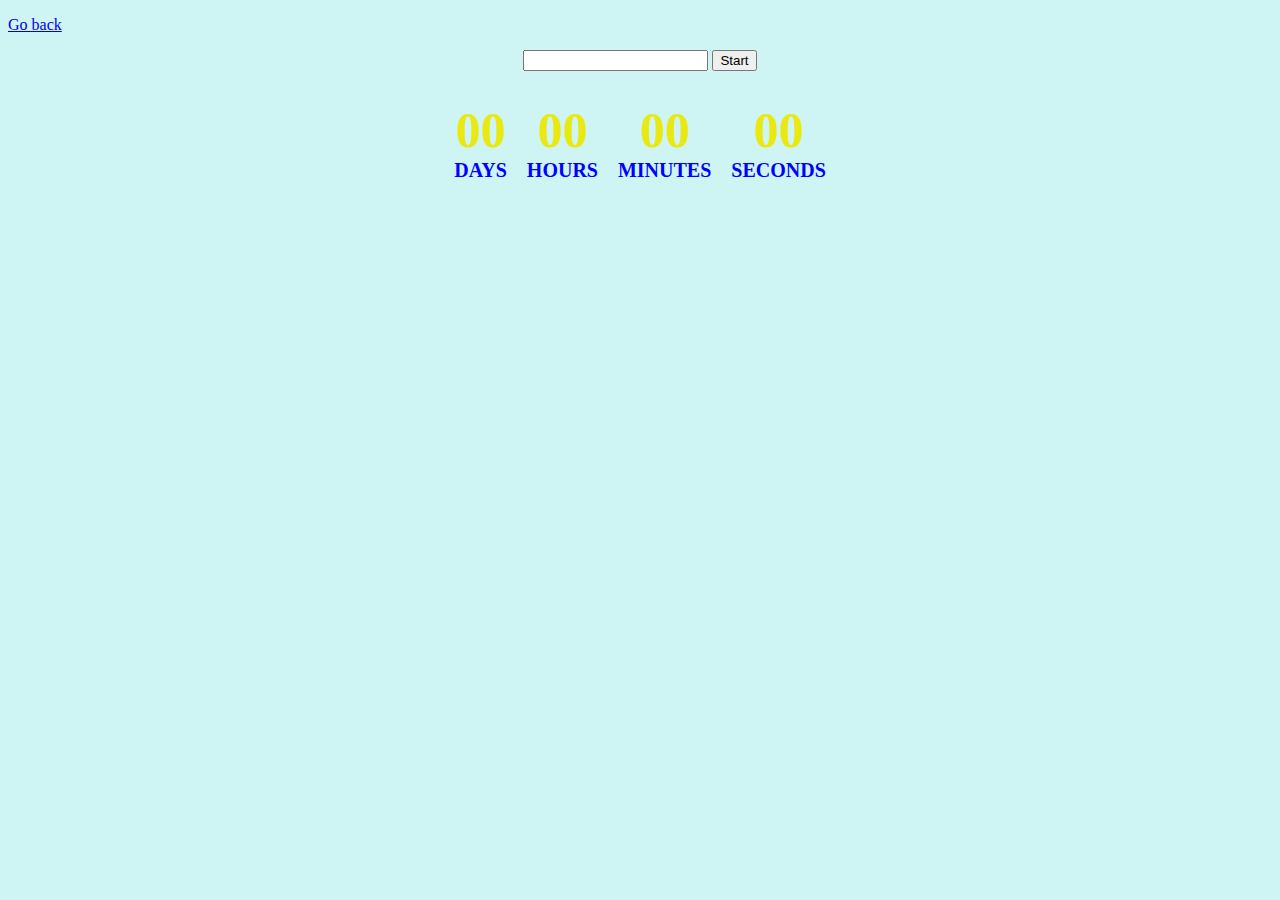
<file: src/1-timer.html>
<!DOCTYPE html>
<html lang="en">
<head>
    <meta charset="UTF-8">
    <meta name="viewport" content="width=device-width, initial-scale=1.0">
    <title>Document</title>
    <link rel="stylesheet" href="./css/1-timer.css">
</head>
<body>
    <p class="home-list"><a href="./index.html">Go back</a></p>
    <input type="text" id="datetime-picker" />
<button type="button" data-start>Start</button>

<div class="timer">
  <div class="field">
    <span class="value" data-days>00</span>
    <span class="label">Days</span>
  </div>
  <div class="field">
    <span class="value" data-hours>00</span>
    <span class="label">Hours</span>
  </div>
  <div class="field">
    <span class="value" data-minutes>00</span>
    <span class="label">Minutes</span>
  </div>
  <div class="field">
    <span class="value" data-seconds>00</span>
    <span class="label">Seconds</span>
  </div>
</div>
<script type="module" src="./js/1-timer.js"></script>
</body>
</html>
</file>
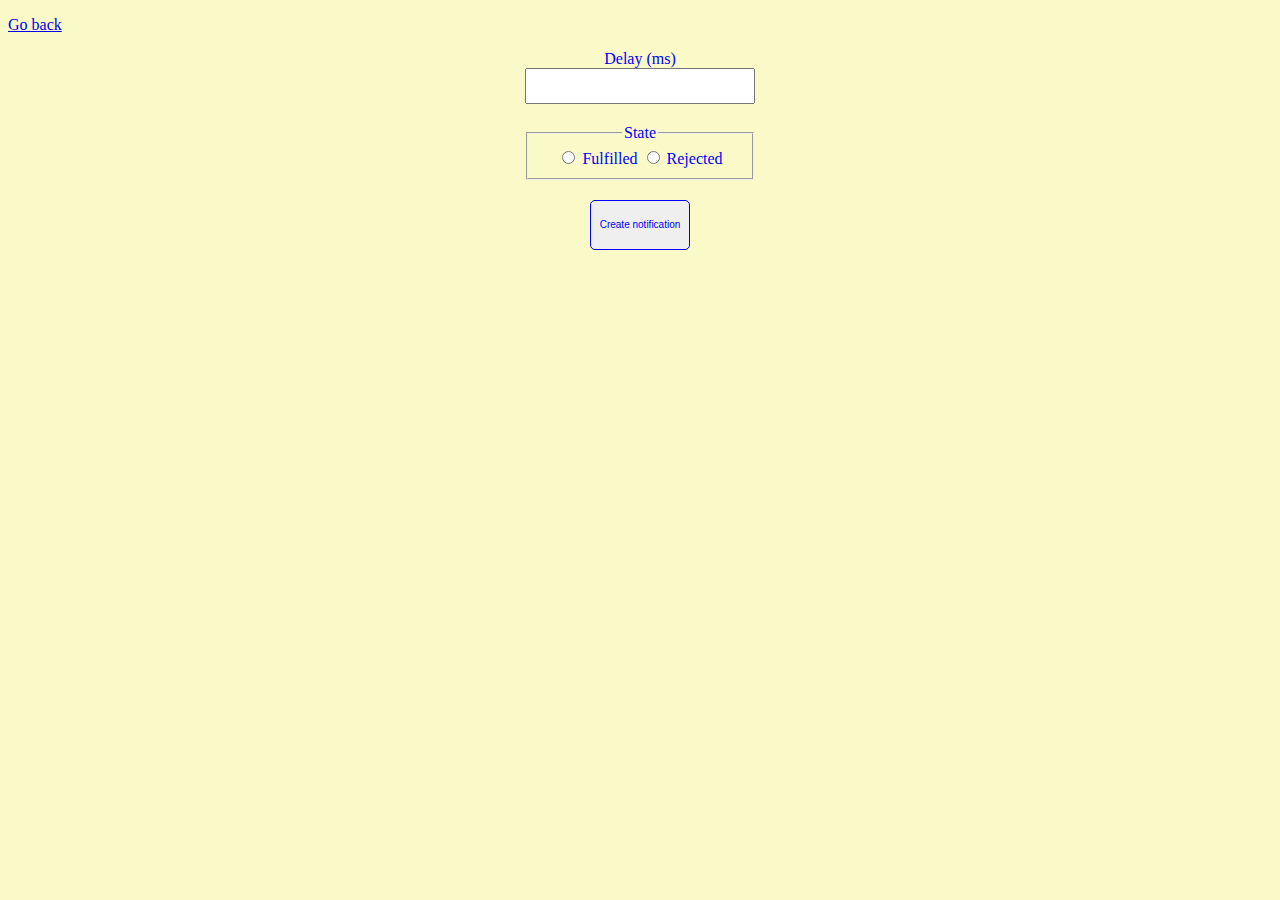
<file: src/2-snackbar.html>
<!DOCTYPE html>
<html lang="en">
<head>
  <meta charset="UTF-8">
  <meta name="viewport" content="width=device-width, initial-scale=1.0">
  <title>Document</title>
  <link rel="stylesheet" href="./css/2-snackbar.css">
</head>
<body>
  <p class="home-list"><a href="./index.html">Go back</a></p>
  <form class="form">
  <label class="form-input-delay">
    Delay (ms)
    <input type="number" name="delay" required />
  </label>

  <fieldset>
    <legend>State</legend>
    <label>
      <input type="radio" name="state" value="fulfilled" required />
      Fulfilled
    </label>
    <label>
      <input type="radio" name="state" value="rejected" required />
      Rejected
    </label>
  </fieldset>

  <button type="submit">Create notification</button>
</form>
<script type="module" src="./js/2-snackbar.js"></script>
</body>
</html>
</file>
<file: src/css/1-timer.css>
body {
    text-align: center;
    background-color: rgb(206, 244, 244);
}

.home-list {
    text-align: left;
}

.timer {
    display: flex;
    gap: 20px;
    margin-top: 30px;
    justify-content: center;
}

.field {
    display: flex;
    flex-direction: column;
    text-align: center;

}

.value {
    font-size: 50px;
    font-weight: 800;

    color: rgb(233, 233, 17);
}

.label {
    font-size: 20px;
    font-weight: 700;
    text-transform: uppercase;
    color: blue;

}
</file>
<file: src/css/2-snackbar.css>
body {
    background-color: rgb(250, 250, 200);
}

.home-list {
    text-align: left;
}

.form {
    width: 300px;
    margin: 0 auto;
    text-align: center;
    color: blue;
}

.form-input-delay {
    display: flex;
    flex-direction: column;
    padding: 0 35px;
}

.form-input-delay input {
    height: 30px;
}

fieldset {
    width: 200px;
    margin-left: auto;
    margin-right: auto;
    margin-bottom: 20px;
    margin-top: 20px;
}

button {
    width: 100px;
    height: 50px;
    border: 1px solid blue;
    border-radius: 5px;
    color: inherit;
    transition: border 250ms linear, background-color 250ms linear;
    font-size: 10px;
}

button:hover,
button:focus {
    border: 1px solid blueviolet;
    background-color: aquamarine;
}
</file>
